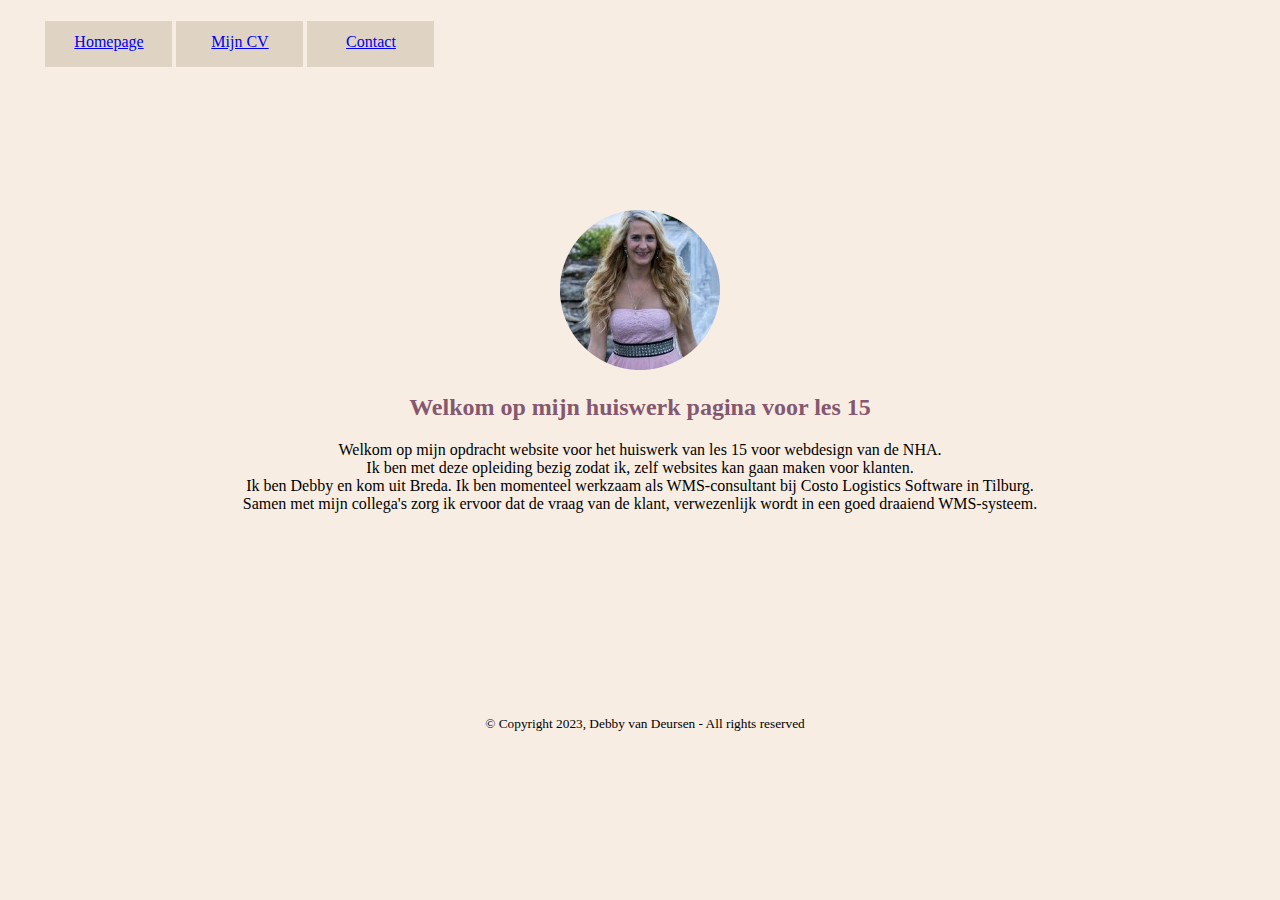
<file: index.html>
<!DOCTYPE html>
<html lang="en">
<head>
    <meta charset="UTF-8">
    <meta name="viewport" content="width=device-width, initial-scale=1.0">
    <title>Homepage</title>
    <link rel="stylesheet" href="css/style.css">
</head>
<body>
    <header>
        <ul>
            <li><a href="index.html">Homepage</a></li>
            <li><a href="html/mijncv.html">Mijn CV</a></li>
            <li><a href="html/contact.html">Contact</a></li>
        </ul>
    </header>
    <img src="image/ProfilePicture-modified.png" alt="Profile Picture">
    <h2>Welkom op mijn huiswerk pagina voor les 15</h2>
    <p>Welkom op mijn opdracht website voor het huiswerk van les 15 voor webdesign van de NHA. <br>
    Ik ben met deze opleiding bezig zodat ik, zelf websites kan gaan maken voor klanten. <br>
    Ik ben Debby en kom uit Breda. Ik ben momenteel werkzaam als WMS-consultant bij Costo Logistics Software in Tilburg. <br>
    Samen met mijn collega's zorg ik ervoor dat de vraag van de klant, verwezenlijk wordt in een goed draaiend WMS-systeem.</p>
    <footer>
        <br><br><br><br><br><br><br><br><br><br>
        <small>&copy; Copyright 2023, Debby van Deursen - All rights reserved</small>
    </footer>
</body>
</html>
</file>
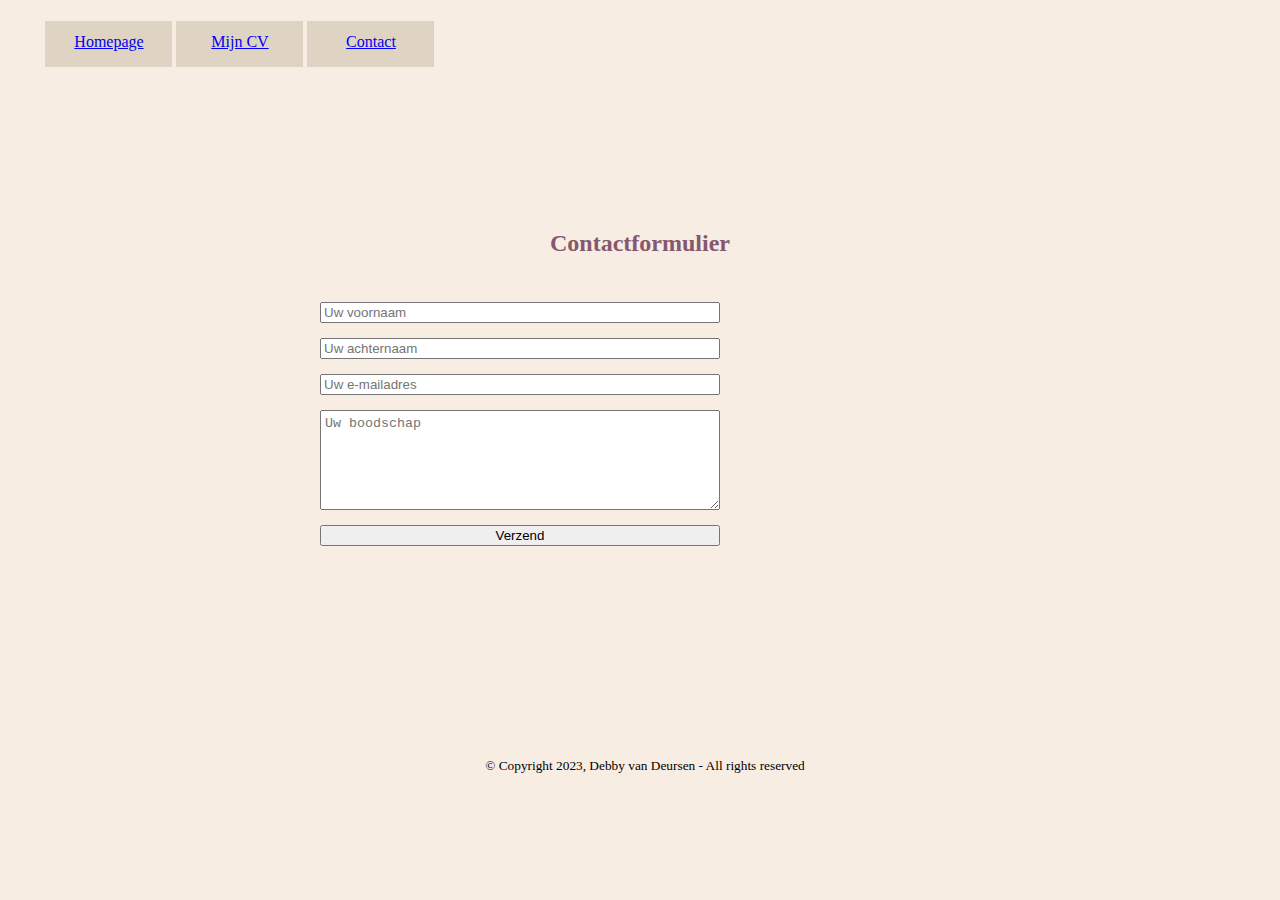
<file: html/contact.html>
<!DOCTYPE html>
<html>

<head>
    <meta charset="UTF-8">
    <meta name="viewport" content="width=device-width, initial-scale=1.0">
    <title>Contact</title>
    <link rel="stylesheet" href="../css/style.css">
</head>
<body>
    <header>
        <ul>
            <li><a href="../index.html">Homepage</a></li>
            <li><a href="mijncv.html">Mijn CV</a></li>
            <li><a href="contact.html">Contact</a></li>
        </ul>
    </header>
    <h2>Contactformulier</h2>
    <div class="center">
        <form id="contactform" method="post" action="https://formspree.io/f/mnqynwlv">
            <input type="text" name="Uw voornaam" placeholder="Uw voornaam" />
            <input type="text" name="Uw achternaam" placeholder="Uw achternaam" />
            <input type="email" name="Email"placeholder="Uw e-mailadres" />
            <textarea name="Uw Boodschap"placeholder="Uw boodschap"></textarea>
            <button>Verzend</button>
        </form>
    </div>
        <footer>
            <br><br><br><br><br><br><br><br><br><br>
            <small>&copy; Copyright 2023, Debby van Deursen - All rights reserved</small>
        </footer>
</body>

</html>
</file>
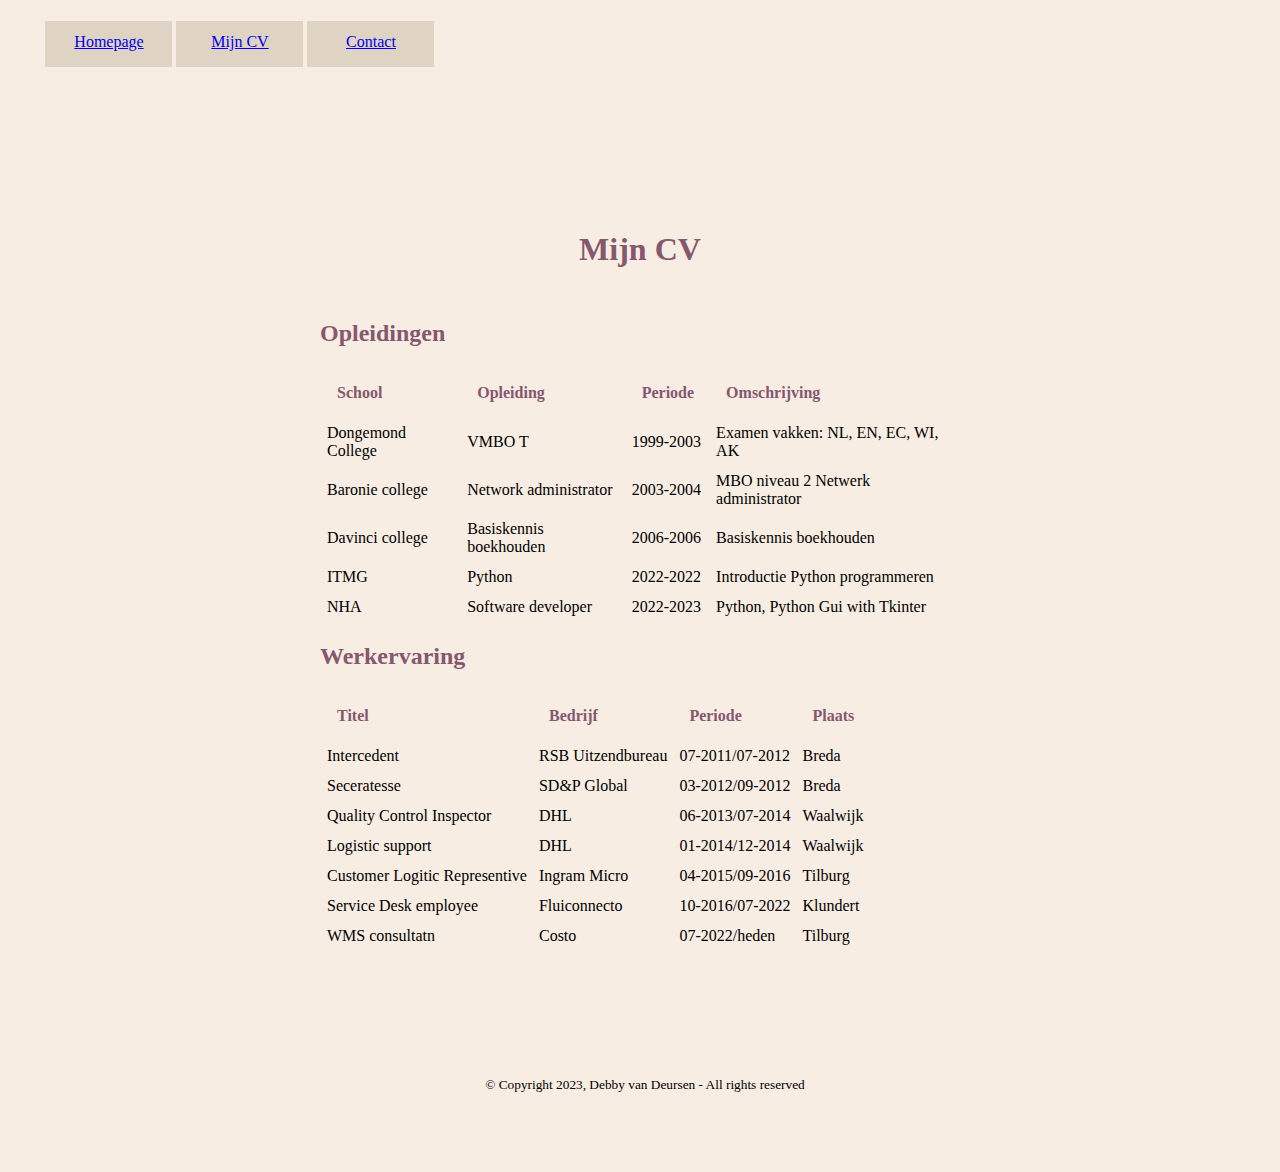
<file: html/mijncv.html>
<!DOCTYPE html>
<html lang="en">
<head>
    <meta charset="UTF-8">
    <meta name="viewport" content="width=device-width, initial-scale=1.0">
    <title>Mijn CV</title>
    <link rel="stylesheet" href="../css/style.css">
</head>
<body>
    <header>
        <ul>
            <li><a href="../index.html">Homepage</a></li>
            <li><a href="mijncv.html">Mijn CV</a></li>
            <li><a href="contact.html">Contact</a></li>
        </ul>
    </header>
    <h1>Mijn CV</h1>
    <div class="center">
    <h2 class="h2">Opleidingen</h2>
    <table>
        <tr>
            <th>School</th>
            <th>Opleiding</th>
            <th>Periode</th>
            <th>Omschrijving</th>
        </tr>
        <tr>
            <td>Dongemond College </td>
            <td>VMBO T</td>
            <td>1999-2003</td>
            <td>Examen vakken: NL, EN, EC, WI, AK</td>
        </tr>
        <tr>
            <td>Baronie college </td>
            <td>Network administrator</td>
            <td>2003-2004</td>
            <td>MBO niveau 2 Netwerk administrator</td>
        </tr>
        <tr>
            <td>Davinci college </td>
            <td>Basiskennis boekhouden</td>
            <td>2006-2006</td>
            <td>Basiskennis boekhouden</td>
        </tr>
        <tr>
            <td>ITMG</td>
            <td>Python</td>
            <td>2022-2022</td>
            <td>Introductie Python programmeren</td>
        </tr>
        <tr>
            <td>NHA</td>
            <td>Software developer</td>
            <td>2022-2023</td>
            <td>Python, Python Gui with Tkinter</td>
        </tr>
    </table>
    <h2 class="h2">Werkervaring</h2>
    <table>
        <tr>
            <th>Titel</th>
            <th>Bedrijf</th>
            <th>Periode</th>
            <th>Plaats</th>
        </tr>
        <tr>
            <td>Intercedent </td>
            <td>RSB Uitzendbureau</td>
            <td>07-2011/07-2012</td>
            <td>Breda</td>
        </tr>
        <tr>
            <td>Seceratesse </td>
            <td>SD&P Global</td>
            <td>03-2012/09-2012</td>
            <td>Breda</td>
        </tr>
        <tr>
            <td>Quality Control Inspector </td>
            <td>DHL</td>
            <td>06-2013/07-2014</td>
            <td>Waalwijk</td>
        </tr>
        <tr>
            <td>Logistic support</td>
            <td>DHL</td>
            <td>01-2014/12-2014</td>
            <td>Waalwijk</td>
        </tr>
        <tr>
            <td>Customer Logitic Representive</td>
            <td>Ingram Micro</td>
            <td>04-2015/09-2016</td>
            <td>Tilburg</td>
        </tr>
        <tr>
            <td>Service Desk employee</td>
            <td>Fluiconnecto</td>
            <td>10-2016/07-2022</td>
            <td>Klundert</td>
        </tr>
        <tr>
            <td>WMS consultatn</td>
            <td>Costo</td>
            <td>07-2022/heden</td>
            <td>Tilburg</td>
        </tr>
    </table>
    </div>
    <footer>
        <br><br><br><br><br><br>
        <small>&copy; Copyright 2023, Debby van Deursen - All rights reserved</small>
    </footer>
    
</body>
</html>
</file>
<file: css/style.css>
/* kleurcode achtergrond pagina's #F8EDE3
kleurcode kopteksten: #85586F
kleurcode buttons: #DFD3C3
kleurcode hover buttons: #D0B8A8*/

header {
    background-color: #F8EDE3;
    width: 100%;
    height: 200px;
    padding: 5px;
    text-align: left;
}
body {
    background-color: #F8EDE3;
    text-align: center;
    margin: auto;
}
p {
    background-color: #F8EDE3;
}
ul {
    color: white;
    text-decoration: none;
}
li {
    display: inline-block;
    height: 22px;
    width: 100px;
    padding: 12px;
    text-align: center;
    color: white;
    border-left: 2px solid #DFD3C3;
    border-right: 1px solid #DFD3C3;
    background-color: #DFD3C3;
}
li:hover {
    background-color: #D0B8A8;
    border-style: none;
}
footer {
    background-color: #F8EDE3;
    width: 100%;
    height: 200px;
    padding: 5px;
    vertical-align: text-bottom;
}
table {
    text-align: left;
    align-items: center;
    border: 1 px dotted;
    border-radius: 10px;
}
.center {
    margin: auto;
    width: 50%;
    padding: 10px;
}
h1 {
    color: #85586F;
    text-align: center;
}
h2 {
    color: #85586F;
    text-align: center;
}
.h2 {
    color: #85586F;
    text-align: start;
}
th {
    color: #85586F;
    padding: 15px;
}
td {
    padding: 5px;
}
button:active{
    background-color: #DFD3C3;color: white;border-radius: 4px; box-shadow: inset 2px 2px 5px #D0B8A8;
}

input[type="text"], input[type="email"], textarea, select, button{
    display: block;margin: 15px 0px;
    width: 400px;
    box-sizing: border-box;
}
textarea {
    height: 100px;
    padding: 5px 4px;
}
</file>
